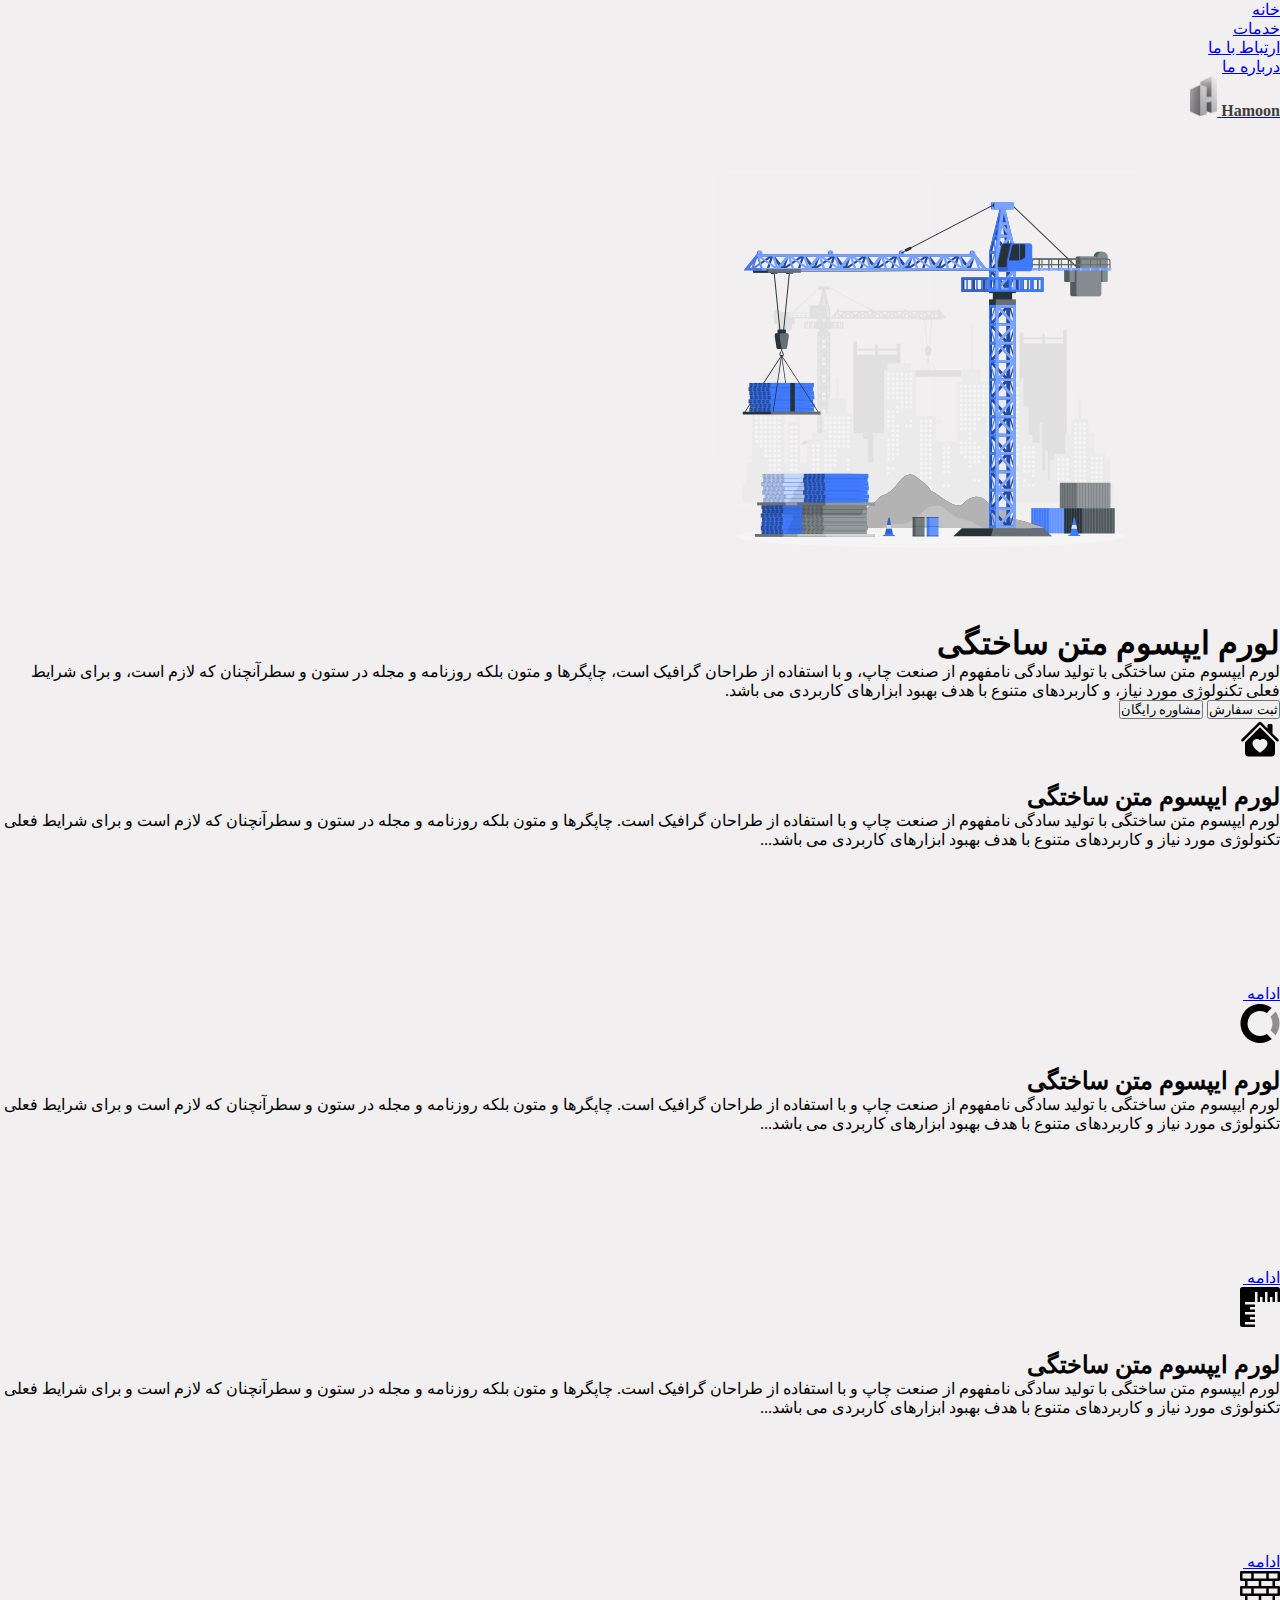
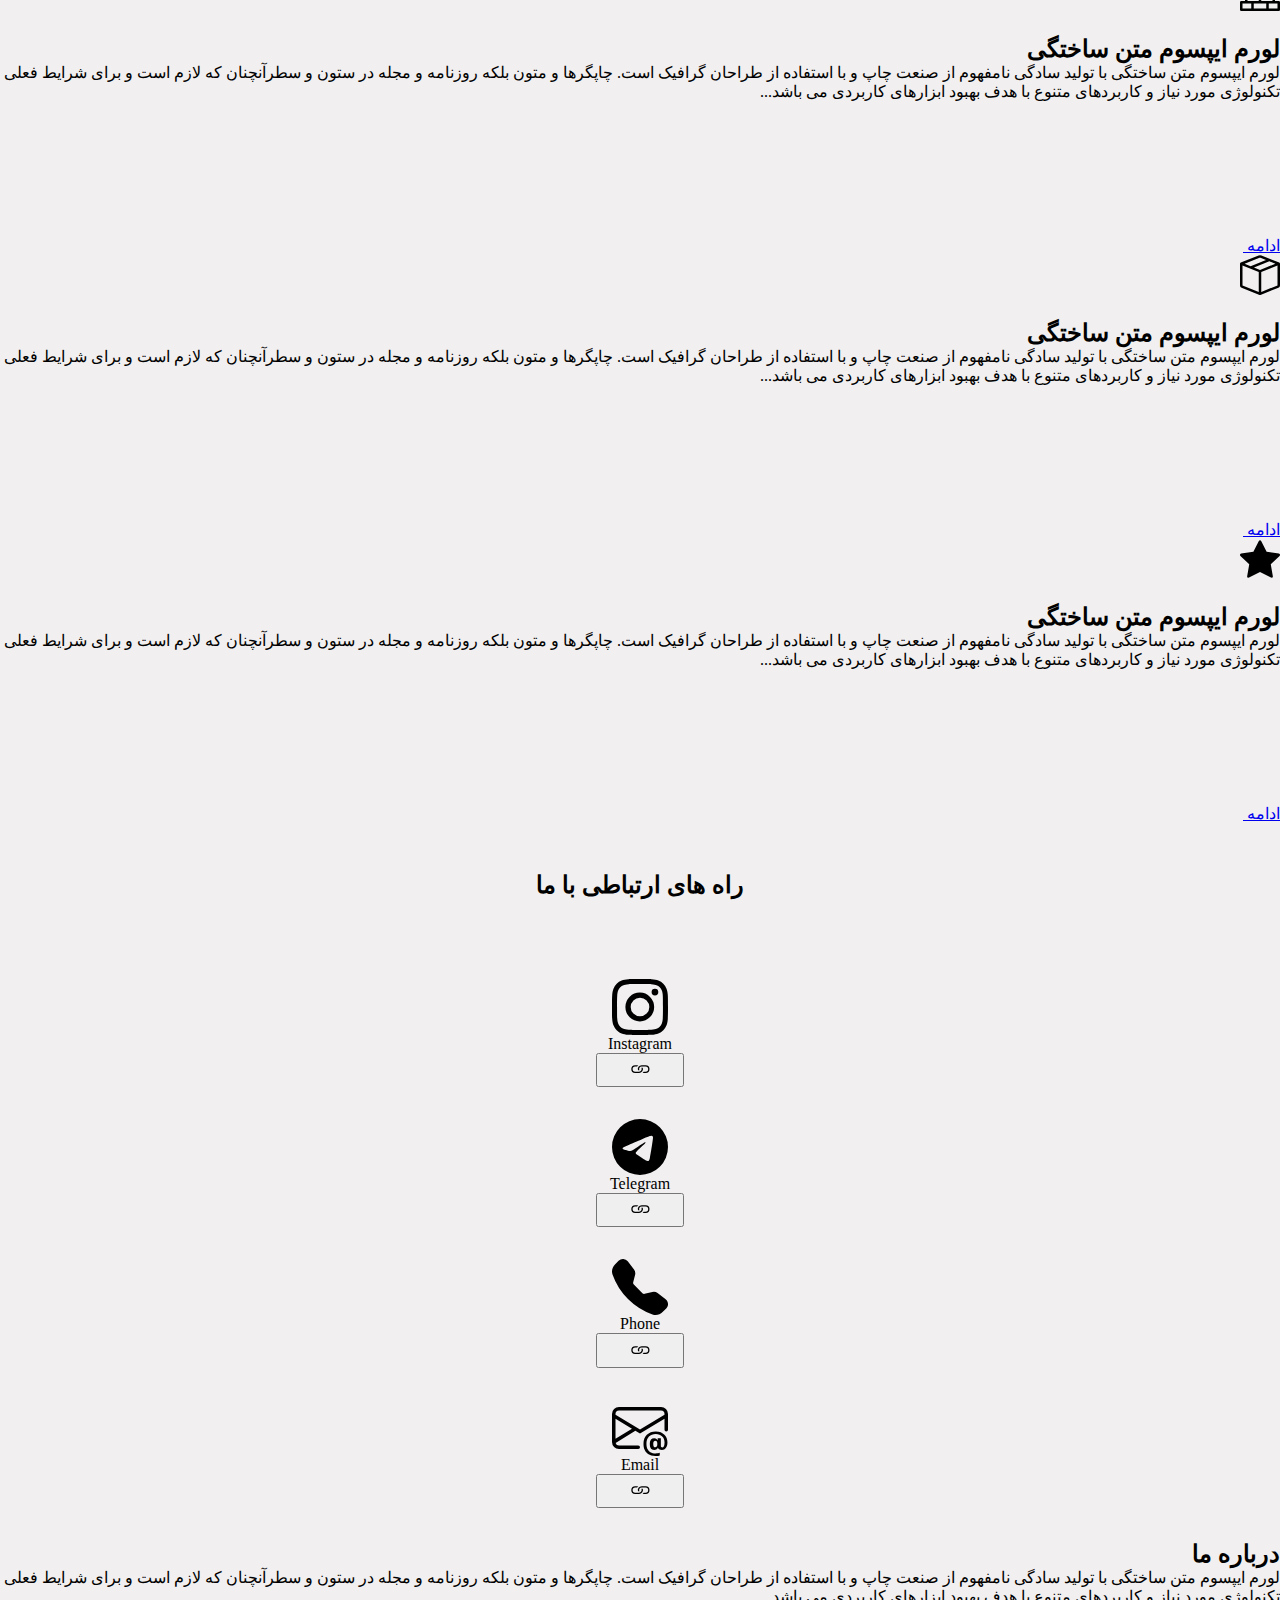
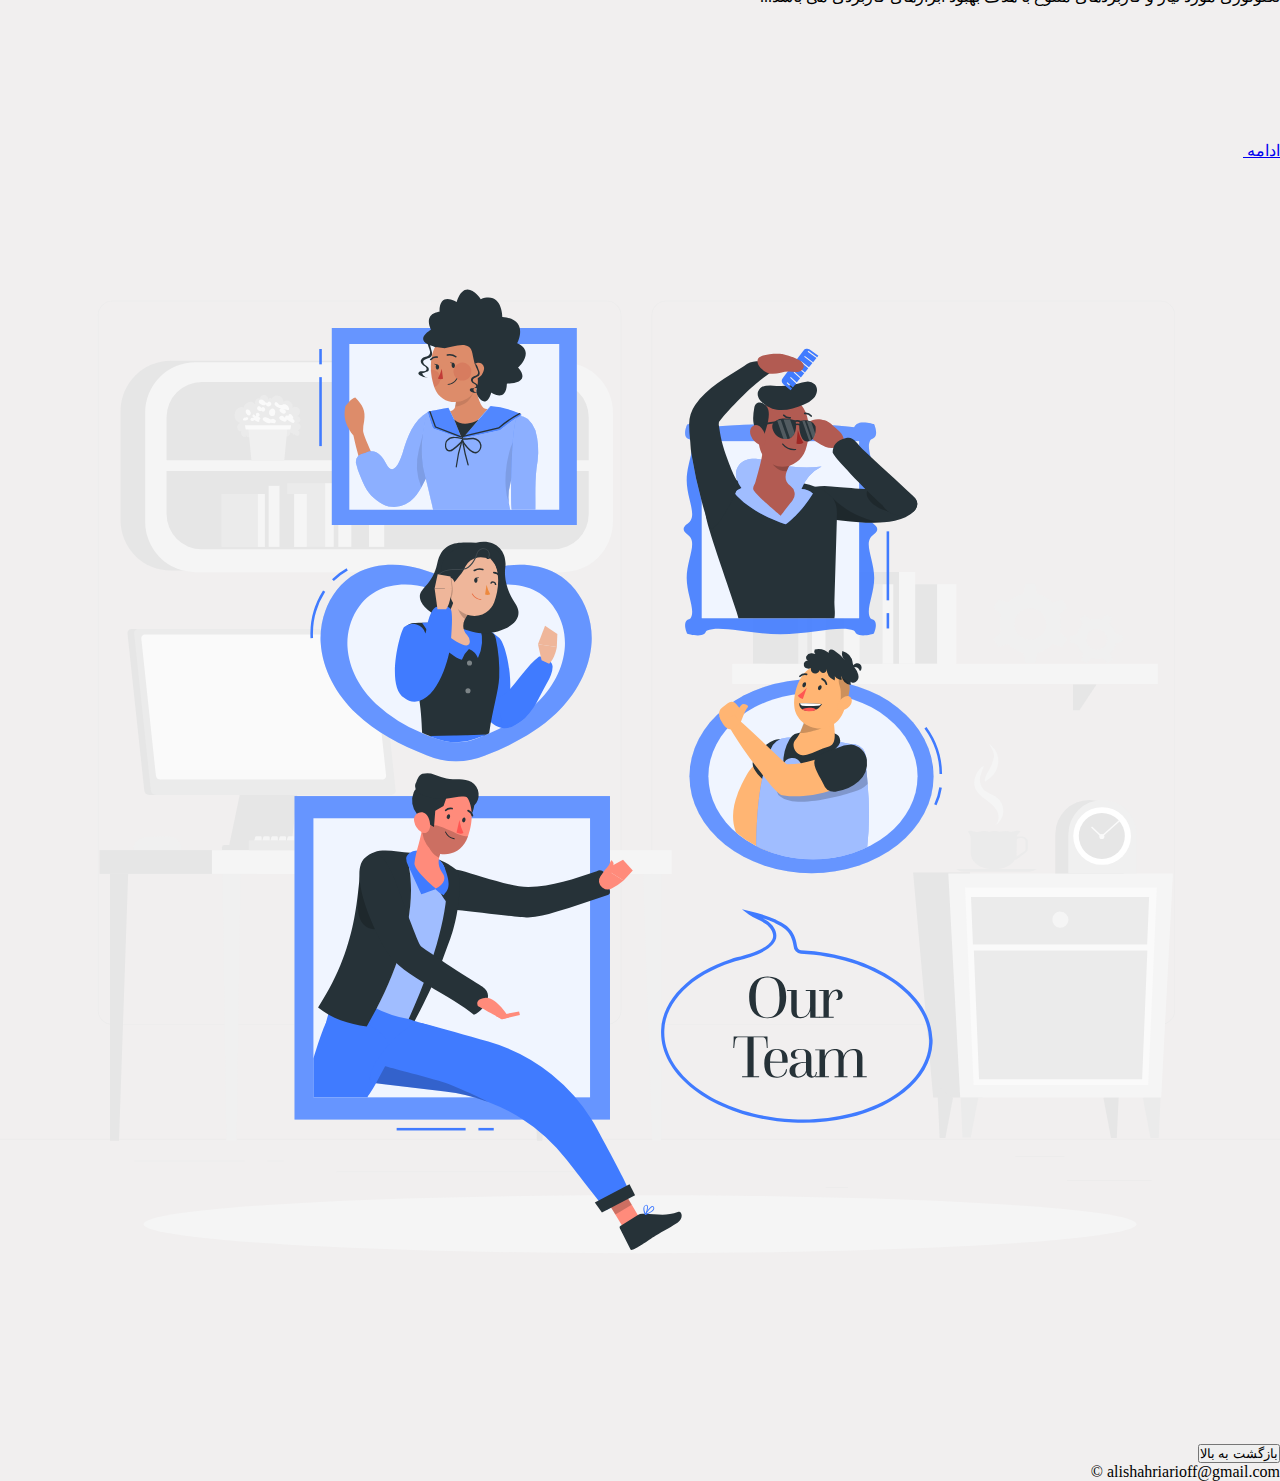
<file: index.html>
<!DOCTYPE html>
<html lang="fa">
  <head>
    <meta charset="UTF-8" />
    <meta name="viewport" content="width=device-width, initial-scale=1.0" />
    <title>Hamoon</title>
    <link
      href="https://cdn.jsdelivr.net/npm/bootstrap@5.3.2/dist/css/bootstrap.min.css"
      rel="stylesheet"
      integrity="sha384-T3c6CoIi6uLrA9TneNEoa7RxnatzjcDSCmG1MXxSR1GAsXEV/Dwwykc2MPK8M2HN"
      crossorigin="anonymous"
    />
    <link rel="stylesheet" href="./styles/general.css" />
    <link rel="stylesheet" href="./styles/header.css" />
    <link rel="stylesheet" href="./styles/main.css" />
  </head>
  <body>
    <!-- Header Section -->
    <header>
      <div class="container">
        <header
          class="d-flex flex-wrap-reverse justify-content-center align-items-center py-3 mb-4"
        >
          <ul class="nav nav-pills">
            <li class="nav-item">
              <a href="#" class="nav-link active" aria-current="page">خانه</a>
            </li>
            <li class="nav-item">
              <a href="./pages/services.html" class="nav-link text-secondary"
                >خدمات</a
              >
            </li>
            <li class="nav-item">
              <a href="./pages/contact-us.html" class="nav-link text-secondary"
                >ارتباط با ما</a
              >
            </li>
            <li class="nav-item">
              <a href="./pages/about-us.html" class="nav-link text-secondary"
                >درباره ما</a
              >
            </li>
          </ul>
          <a
            href="/"
            class="d-flex align-items-center mb-3 mb-md-0 me-md-auto link-body-emphasis text-decoration-none"
          >
            <span class="fs-4 brand-name">Hamoon</span>
            <img
              class="px-2"
              src="./assets/logo/logo.png"
              alt="logo"
              height="40"
            />
          </a>
        </header>
      </div>
    </header>
    <!-- Hero Section -->
    <main>
      <section>
        <div id="first-con" class="container main">
          <div class="row flex-lg-row-reverse align-items-center py-lg-5">
            <div class="col-12 col-sm-12 col-lg-6">
              <img
                src="./assets/illustration/Construction crane-rafiki.svg"
                class="d-block mx-lg-auto img-fluid"
                alt="Bootstrap Themes"
                width="700"
                height="500"
                loading="lazy"
              />
            </div>
            <div class="col-lg-6">
              <h1 class="display-5 fw-bold text-body-emphasis lh-1 mb-3">
                لورم ایپسوم متن ساختگی
              </h1>
              <p class="lead">
                لورم ایپسوم متن ساختگی با تولید سادگی نامفهوم از صنعت چاپ، و با
                استفاده از طراحان گرافیک است، چاپگرها و متون بلکه روزنامه و مجله
                در ستون و سطرآنچنان که لازم است، و برای شرایط فعلی تکنولوژی مورد
                نیاز، و کاربردهای متنوع با هدف بهبود ابزارهای کاربردی می باشد.
              </p>
              <div class="d-grid gap-2 d-md-flex justify-content-md-start">
                <button
                  type="button"
                  class="btn btn-primary btn-lg px-4 me-md-2"
                >
                  ثبت سفارش
                </button>
                <button
                  type="button"
                  class="btn btn-outline-secondary btn-lg px-4"
                >
                  مشاوره رایگان
                </button>
              </div>
            </div>
          </div>
        </div>
      </section>
      <!-- Services Section -->
      <section class="py-5">
        <div class="container main py-5">
          <div class="row g-4 py-5 row-cols-1 row-cols-lg-3">
            <div class="feature col">
              <div
                class="feature-icon d-inline-flex align-items-center justify-content-center text-bg-secondary bg-gradient fs-2 mb-3"
              >
                <svg
                  xmlns="http://www.w3.org/2000/svg"
                  width="2.5rem"
                  height="2.5rem"
                  fill="currentColor"
                  class="bi bi-house-heart-fill"
                  viewBox="0 0 16 16"
                >
                  <path
                    d="M7.293 1.5a1 1 0 0 1 1.414 0L11 3.793V2.5a.5.5 0 0 1 .5-.5h1a.5.5 0 0 1 .5.5v3.293l2.354 2.353a.5.5 0 0 1-.708.707L8 2.207 1.354 8.853a.5.5 0 1 1-.708-.707z"
                  />
                  <path
                    d="m14 9.293-6-6-6 6V13.5A1.5 1.5 0 0 0 3.5 15h9a1.5 1.5 0 0 0 1.5-1.5zm-6-.811c1.664-1.673 5.825 1.254 0 5.018-5.825-3.764-1.664-6.691 0-5.018"
                  />
                </svg>
              </div>
              <h2 class="fs-2 text-body-emphasis">لورم ایپسوم متن ساختگی</h2>
              <p>
                لورم ایپسوم متن ساختگی با تولید سادگی نامفهوم از صنعت چاپ و با
                استفاده از طراحان گرافیک است. چاپگرها و متون بلکه روزنامه و مجله
                در ستون و سطرآنچنان که لازم است و برای شرایط فعلی تکنولوژی مورد
                نیاز و کاربردهای متنوع با هدف بهبود ابزارهای کاربردی می باشد...
              </p>
              <a href="#" class="icon-link">
                ادامه
                <svg class="bi"><use xlink:href="#chevron-right"></use></svg>
              </a>
            </div>
            <div class="feature col">
              <div
                class="feature-icon d-inline-flex align-items-center justify-content-center text-bg-secondary bg-gradient fs-2 mb-3"
              >
                <svg
                  xmlns="http://www.w3.org/2000/svg"
                  width="2.5rem"
                  height="2.5rem"
                  fill="currentColor"
                  class="bi bi-opencollective"
                  viewBox="0 0 16 16"
                >
                  <path
                    fill-opacity=".4"
                    d="M12.995 8.195c0 .937-.312 1.912-.78 2.693l1.99 1.99c.976-1.327 1.6-2.966 1.6-4.683 0-1.795-.624-3.434-1.561-4.76l-2.068 2.028c.468.781.78 1.679.78 2.732h.04Z"
                  />
                  <path
                    d="M8 13.151a4.995 4.995 0 1 1 0-9.99c1.015 0 1.951.273 2.732.82l1.95-2.03a7.805 7.805 0 1 0 .04 12.449l-1.951-2.03a5.072 5.072 0 0 1-2.732.781z"
                  />
                </svg>
              </div>
              <h2 class="fs-2 text-body-emphasis">لورم ایپسوم متن ساختگی</h2>
              <p>
                لورم ایپسوم متن ساختگی با تولید سادگی نامفهوم از صنعت چاپ و با
                استفاده از طراحان گرافیک است. چاپگرها و متون بلکه روزنامه و مجله
                در ستون و سطرآنچنان که لازم است و برای شرایط فعلی تکنولوژی مورد
                نیاز و کاربردهای متنوع با هدف بهبود ابزارهای کاربردی می باشد...
              </p>
              <a href="#" class="icon-link">
                ادامه
                <svg class="bi"><use xlink:href="#chevron-right"></use></svg>
              </a>
            </div>
            <div class="feature col">
              <div
                class="feature-icon d-inline-flex align-items-center justify-content-center text-bg-secondary bg-gradient fs-2 mb-3"
              >
                <svg
                  xmlns="http://www.w3.org/2000/svg"
                  width="2.5rem"
                  height="2.5rem"
                  fill="currentColor"
                  class="bi bi-rulers"
                  viewBox="0 0 16 16"
                >
                  <path
                    d="M1 0a1 1 0 0 0-1 1v14a1 1 0 0 0 1 1h5v-1H2v-1h4v-1H4v-1h2v-1H2v-1h4V9H4V8h2V7H2V6h4V2h1v4h1V4h1v2h1V2h1v4h1V4h1v2h1V2h1v4h1V1a1 1 0 0 0-1-1z"
                  />
                </svg>
              </div>
              <h2 class="fs-2 text-body-emphasis">لورم ایپسوم متن ساختگی</h2>
              <p>
                لورم ایپسوم متن ساختگی با تولید سادگی نامفهوم از صنعت چاپ و با
                استفاده از طراحان گرافیک است. چاپگرها و متون بلکه روزنامه و مجله
                در ستون و سطرآنچنان که لازم است و برای شرایط فعلی تکنولوژی مورد
                نیاز و کاربردهای متنوع با هدف بهبود ابزارهای کاربردی می باشد...
              </p>
              <a href="#" class="icon-link">
                ادامه
                <svg class="bi"><use xlink:href="#chevron-right"></use></svg>
              </a>
            </div>
            <div class="feature col">
              <div
                class="feature-icon d-inline-flex align-items-center justify-content-center text-bg-secondary bg-gradient fs-2 mb-3"
              >
                <svg
                  xmlns="http://www.w3.org/2000/svg"
                  width="2.5rem"
                  height="2.5rem"
                  fill="currentColor"
                  class="bi bi-bricks"
                  viewBox="0 0 16 16"
                >
                  <path
                    d="M0 .5A.5.5 0 0 1 .5 0h15a.5.5 0 0 1 .5.5v3a.5.5 0 0 1-.5.5H14v2h1.5a.5.5 0 0 1 .5.5v3a.5.5 0 0 1-.5.5H14v2h1.5a.5.5 0 0 1 .5.5v3a.5.5 0 0 1-.5.5H.5a.5.5 0 0 1-.5-.5v-3a.5.5 0 0 1 .5-.5H2v-2H.5a.5.5 0 0 1-.5-.5v-3A.5.5 0 0 1 .5 6H2V4H.5a.5.5 0 0 1-.5-.5zM3 4v2h4.5V4zm5.5 0v2H13V4zM3 10v2h4.5v-2zm5.5 0v2H13v-2zM1 1v2h3.5V1zm4.5 0v2h5V1zm6 0v2H15V1zM1 7v2h3.5V7zm4.5 0v2h5V7zm6 0v2H15V7zM1 13v2h3.5v-2zm4.5 0v2h5v-2zm6 0v2H15v-2z"
                  />
                </svg>
              </div>
              <h2 class="fs-2 text-body-emphasis">لورم ایپسوم متن ساختگی</h2>
              <p>
                لورم ایپسوم متن ساختگی با تولید سادگی نامفهوم از صنعت چاپ و با
                استفاده از طراحان گرافیک است. چاپگرها و متون بلکه روزنامه و مجله
                در ستون و سطرآنچنان که لازم است و برای شرایط فعلی تکنولوژی مورد
                نیاز و کاربردهای متنوع با هدف بهبود ابزارهای کاربردی می باشد...
              </p>
              <a href="#" class="icon-link">
                ادامه
                <svg class="bi"><use xlink:href="#chevron-right"></use></svg>
              </a>
            </div>
            <div class="feature col">
              <div
                class="feature-icon d-inline-flex align-items-center justify-content-center text-bg-secondary bg-gradient fs-2 mb-3"
              >
                <svg
                  xmlns="http://www.w3.org/2000/svg"
                  width="2.5rem"
                  height="2.5rem"
                  fill="currentColor"
                  class="bi bi-box-seam"
                  viewBox="0 0 16 16"
                >
                  <path
                    d="M8.186 1.113a.5.5 0 0 0-.372 0L1.846 3.5l2.404.961L10.404 2zm3.564 1.426L5.596 5 8 5.961 14.154 3.5zm3.25 1.7-6.5 2.6v7.922l6.5-2.6V4.24zM7.5 14.762V6.838L1 4.239v7.923l6.5 2.6zM7.443.184a1.5 1.5 0 0 1 1.114 0l7.129 2.852A.5.5 0 0 1 16 3.5v8.662a1 1 0 0 1-.629.928l-7.185 2.874a.5.5 0 0 1-.372 0L.63 13.09a1 1 0 0 1-.63-.928V3.5a.5.5 0 0 1 .314-.464L7.443.184z"
                  />
                </svg>
              </div>
              <h2 class="fs-2 text-body-emphasis">لورم ایپسوم متن ساختگی</h2>
              <p>
                لورم ایپسوم متن ساختگی با تولید سادگی نامفهوم از صنعت چاپ و با
                استفاده از طراحان گرافیک است. چاپگرها و متون بلکه روزنامه و مجله
                در ستون و سطرآنچنان که لازم است و برای شرایط فعلی تکنولوژی مورد
                نیاز و کاربردهای متنوع با هدف بهبود ابزارهای کاربردی می باشد...
              </p>
              <a href="#" class="icon-link">
                ادامه
                <svg class="bi"><use xlink:href="#chevron-right"></use></svg>
              </a>
            </div>
            <div class="feature col">
              <div
                class="feature-icon d-inline-flex align-items-center justify-content-center text-bg-secondary bg-gradient fs-2 mb-3"
              >
                <svg
                  xmlns="http://www.w3.org/2000/svg"
                  width="2.5rem"
                  height="2.5rem"
                  fill="currentColor"
                  class="bi bi-star-fill"
                  viewBox="0 0 16 16"
                >
                  <path
                    d="M3.612 15.443c-.386.198-.824-.149-.746-.592l.83-4.73L.173 6.765c-.329-.314-.158-.888.283-.95l4.898-.696L7.538.792c.197-.39.73-.39.927 0l2.184 4.327 4.898.696c.441.062.612.636.282.95l-3.522 3.356.83 4.73c.078.443-.36.79-.746.592L8 13.187l-4.389 2.256z"
                  />
                </svg>
              </div>
              <h2 class="fs-2 text-body-emphasis">لورم ایپسوم متن ساختگی</h2>
              <p>
                لورم ایپسوم متن ساختگی با تولید سادگی نامفهوم از صنعت چاپ و با
                استفاده از طراحان گرافیک است. چاپگرها و متون بلکه روزنامه و مجله
                در ستون و سطرآنچنان که لازم است و برای شرایط فعلی تکنولوژی مورد
                نیاز و کاربردهای متنوع با هدف بهبود ابزارهای کاربردی می باشد...
              </p>
              <a href="#" class="icon-link">
                ادامه
                <svg class="bi"><use xlink:href="#chevron-right"></use></svg>
              </a>
            </div>
          </div>
        </div>
      </section>
      <!-- Contact-Us Section -->
      <section id="contact" class="py-5">
        <div class="container main py-5">
          <h2 class="fw-bold">راه های ارتباطی با ما</h2>
          <div class="row">
            <div class="col-lg-3">
              <svg
                xmlns="http://www.w3.org/2000/svg"
                width="3.5rem"
                height="3.5rem"
                fill="currentColor"
                class="bi bi-instagram"
                viewBox="0 0 16 16"
              >
                <path
                  d="M8 0C5.829 0 5.556.01 4.703.048 3.85.088 3.269.222 2.76.42a3.917 3.917 0 0 0-1.417.923A3.927 3.927 0 0 0 .42 2.76C.222 3.268.087 3.85.048 4.7.01 5.555 0 5.827 0 8.001c0 2.172.01 2.444.048 3.297.04.852.174 1.433.372 1.942.205.526.478.972.923 1.417.444.445.89.719 1.416.923.51.198 1.09.333 1.942.372C5.555 15.99 5.827 16 8 16s2.444-.01 3.298-.048c.851-.04 1.434-.174 1.943-.372a3.916 3.916 0 0 0 1.416-.923c.445-.445.718-.891.923-1.417.197-.509.332-1.09.372-1.942C15.99 10.445 16 10.173 16 8s-.01-2.445-.048-3.299c-.04-.851-.175-1.433-.372-1.941a3.926 3.926 0 0 0-.923-1.417A3.911 3.911 0 0 0 13.24.42c-.51-.198-1.092-.333-1.943-.372C10.443.01 10.172 0 7.998 0h.003zm-.717 1.442h.718c2.136 0 2.389.007 3.232.046.78.035 1.204.166 1.486.275.373.145.64.319.92.599.28.28.453.546.598.92.11.281.24.705.275 1.485.039.843.047 1.096.047 3.231s-.008 2.389-.047 3.232c-.035.78-.166 1.203-.275 1.485a2.47 2.47 0 0 1-.599.919c-.28.28-.546.453-.92.598-.28.11-.704.24-1.485.276-.843.038-1.096.047-3.232.047s-2.39-.009-3.233-.047c-.78-.036-1.203-.166-1.485-.276a2.478 2.478 0 0 1-.92-.598 2.48 2.48 0 0 1-.6-.92c-.109-.281-.24-.705-.275-1.485-.038-.843-.046-1.096-.046-3.233 0-2.136.008-2.388.046-3.231.036-.78.166-1.204.276-1.486.145-.373.319-.64.599-.92.28-.28.546-.453.92-.598.282-.11.705-.24 1.485-.276.738-.034 1.024-.044 2.515-.045v.002zm4.988 1.328a.96.96 0 1 0 0 1.92.96.96 0 0 0 0-1.92zm-4.27 1.122a4.109 4.109 0 1 0 0 8.217 4.109 4.109 0 0 0 0-8.217zm0 1.441a2.667 2.667 0 1 1 0 5.334 2.667 2.667 0 0 1 0-5.334"
                />
              </svg>
              <p class="fw-normal py-1">Instagram</p>
              <a href="">
                <button class="btn btn-primary">
                  <svg
                    xmlns="http://www.w3.org/2000/svg"
                    width="1.3rem"
                    height="1.3rem"
                    fill="currentColor"
                    class="bi bi-link"
                    viewBox="0 0 16 16"
                  >
                    <path
                      d="M6.354 5.5H4a3 3 0 0 0 0 6h3a3 3 0 0 0 2.83-4H9c-.086 0-.17.01-.25.031A2 2 0 0 1 7 10.5H4a2 2 0 1 1 0-4h1.535c.218-.376.495-.714.82-1z"
                    />
                    <path
                      d="M9 5.5a3 3 0 0 0-2.83 4h1.098A2 2 0 0 1 9 6.5h3a2 2 0 1 1 0 4h-1.535a4.02 4.02 0 0 1-.82 1H12a3 3 0 1 0 0-6z"
                    />
                  </svg>
                </button>
              </a>
            </div>
            <!-- /.col-lg-3 -->
            <div class="col-lg-3">
              <svg
                xmlns="http://www.w3.org/2000/svg"
                width="3.5rem"
                height="3.5rem"
                fill="currentColor"
                class="bi bi-telegram"
                viewBox="0 0 16 16"
              >
                <path
                  d="M16 8A8 8 0 1 1 0 8a8 8 0 0 1 16 0M8.287 5.906c-.778.324-2.334.994-4.666 2.01-.378.15-.577.298-.595.442-.03.243.275.339.69.47l.175.055c.408.133.958.288 1.243.294.26.006.549-.1.868-.32 2.179-1.471 3.304-2.214 3.374-2.23.05-.012.12-.026.166.016.047.041.042.12.037.141-.03.129-1.227 1.241-1.846 1.817-.193.18-.33.307-.358.336a8.154 8.154 0 0 1-.188.186c-.38.366-.664.64.015 1.088.327.216.589.393.85.571.284.194.568.387.936.629.093.06.183.125.27.187.331.236.63.448.997.414.214-.02.435-.22.547-.82.265-1.417.786-4.486.906-5.751a1.426 1.426 0 0 0-.013-.315.337.337 0 0 0-.114-.217.526.526 0 0 0-.31-.093c-.3.005-.763.166-2.984 1.09z"
                />
              </svg>
              <p class="fw-normal py-1">Telegram</p>
              <a href="">
                <button class="btn btn-primary">
                  <svg
                    xmlns="http://www.w3.org/2000/svg"
                    width="1.3rem"
                    height="1.3rem"
                    fill="currentColor"
                    class="bi bi-link"
                    viewBox="0 0 16 16"
                  >
                    <path
                      d="M6.354 5.5H4a3 3 0 0 0 0 6h3a3 3 0 0 0 2.83-4H9c-.086 0-.17.01-.25.031A2 2 0 0 1 7 10.5H4a2 2 0 1 1 0-4h1.535c.218-.376.495-.714.82-1z"
                    />
                    <path
                      d="M9 5.5a3 3 0 0 0-2.83 4h1.098A2 2 0 0 1 9 6.5h3a2 2 0 1 1 0 4h-1.535a4.02 4.02 0 0 1-.82 1H12a3 3 0 1 0 0-6z"
                    />
                  </svg>
                </button>
              </a>
            </div>
            <!-- /.col-lg-3 -->
            <div class="col-lg-3">
              <svg
                xmlns="http://www.w3.org/2000/svg"
                width="3.5rem"
                height="3.5rem"
                fill="currentColor"
                class="bi bi-telephone-fill"
                viewBox="0 0 16 16"
              >
                <path
                  fill-rule="evenodd"
                  d="M1.885.511a1.745 1.745 0 0 1 2.61.163L6.29 2.98c.329.423.445.974.315 1.494l-.547 2.19a.678.678 0 0 0 .178.643l2.457 2.457a.678.678 0 0 0 .644.178l2.189-.547a1.745 1.745 0 0 1 1.494.315l2.306 1.794c.829.645.905 1.87.163 2.611l-1.034 1.034c-.74.74-1.846 1.065-2.877.702a18.634 18.634 0 0 1-7.01-4.42 18.634 18.634 0 0 1-4.42-7.009c-.362-1.03-.037-2.137.703-2.877L1.885.511z"
                />
              </svg>
              <p class="fw-normal py-1">Phone</p>
              <a href="">
                <button class="btn btn-primary">
                  <svg
                    xmlns="http://www.w3.org/2000/svg"
                    width="1.3rem"
                    height="1.3rem"
                    fill="currentColor"
                    class="bi bi-link"
                    viewBox="0 0 16 16"
                  >
                    <path
                      d="M6.354 5.5H4a3 3 0 0 0 0 6h3a3 3 0 0 0 2.83-4H9c-.086 0-.17.01-.25.031A2 2 0 0 1 7 10.5H4a2 2 0 1 1 0-4h1.535c.218-.376.495-.714.82-1z"
                    />
                    <path
                      d="M9 5.5a3 3 0 0 0-2.83 4h1.098A2 2 0 0 1 9 6.5h3a2 2 0 1 1 0 4h-1.535a4.02 4.02 0 0 1-.82 1H12a3 3 0 1 0 0-6z"
                    />
                  </svg>
                </button>
              </a>
            </div>
            <!-- /.col-lg-3 -->
            <div class="col-lg-3">
              <svg
                xmlns="http://www.w3.org/2000/svg"
                width="3.5rem"
                height="3.5rem"
                fill="currentColor"
                class="bi bi-envelope-at"
                viewBox="0 0 16 16"
              >
                <path
                  d="M2 2a2 2 0 0 0-2 2v8.01A2 2 0 0 0 2 14h5.5a.5.5 0 0 0 0-1H2a1 1 0 0 1-.966-.741l5.64-3.471L8 9.583l7-4.2V8.5a.5.5 0 0 0 1 0V4a2 2 0 0 0-2-2zm3.708 6.208L1 11.105V5.383zM1 4.217V4a1 1 0 0 1 1-1h12a1 1 0 0 1 1 1v.217l-7 4.2z"
                />
                <path
                  d="M14.247 14.269c1.01 0 1.587-.857 1.587-2.025v-.21C15.834 10.43 14.64 9 12.52 9h-.035C10.42 9 9 10.36 9 12.432v.214C9 14.82 10.438 16 12.358 16h.044c.594 0 1.018-.074 1.237-.175v-.73c-.245.11-.673.18-1.18.18h-.044c-1.334 0-2.571-.788-2.571-2.655v-.157c0-1.657 1.058-2.724 2.64-2.724h.04c1.535 0 2.484 1.05 2.484 2.326v.118c0 .975-.324 1.39-.639 1.39-.232 0-.41-.148-.41-.42v-2.19h-.906v.569h-.03c-.084-.298-.368-.63-.954-.63-.778 0-1.259.555-1.259 1.4v.528c0 .892.49 1.434 1.26 1.434.471 0 .896-.227 1.014-.643h.043c.118.42.617.648 1.12.648Zm-2.453-1.588v-.227c0-.546.227-.791.573-.791.297 0 .572.192.572.708v.367c0 .573-.253.744-.564.744-.354 0-.581-.215-.581-.8Z"
                />
              </svg>
              <p class="fw-normal py-1">Email</p>
              <a href="">
                <button class="btn btn-primary">
                  <svg
                    xmlns="http://www.w3.org/2000/svg"
                    width="1.3rem"
                    height="1.3rem"
                    fill="currentColor"
                    class="bi bi-link"
                    viewBox="0 0 16 16"
                  >
                    <path
                      d="M6.354 5.5H4a3 3 0 0 0 0 6h3a3 3 0 0 0 2.83-4H9c-.086 0-.17.01-.25.031A2 2 0 0 1 7 10.5H4a2 2 0 1 1 0-4h1.535c.218-.376.495-.714.82-1z"
                    />
                    <path
                      d="M9 5.5a3 3 0 0 0-2.83 4h1.098A2 2 0 0 1 9 6.5h3a2 2 0 1 1 0 4h-1.535a4.02 4.02 0 0 1-.82 1H12a3 3 0 1 0 0-6z"
                    />
                  </svg>
                </button>
              </a>
            </div>
            <!-- /.col-lg-3 -->
          </div>
        </div>
      </section>
      <!-- About-Us Section-->
      <section class="py-5">
        <div class="container py5">
          <div
            class="row featurette py-5 flex-wrap-reverse align-items-center py-5"
          >
            <div class="col-md-7">
              <h2 class="featurette-heading fw-bold lh-1">درباره ما</h2>
              <p class="lead">
                لورم ایپسوم متن ساختگی با تولید سادگی نامفهوم از صنعت چاپ و با
                استفاده از طراحان گرافیک است. چاپگرها و متون بلکه روزنامه و مجله
                در ستون و سطرآنچنان که لازم است و برای شرایط فعلی تکنولوژی مورد
                نیاز و کاربردهای متنوع با هدف بهبود ابزارهای کاربردی می باشد...
              </p>
              <a href="#" class="icon-link">
                ادامه
                <svg class="bi"><use xlink:href="#chevron-right"></use></svg>
              </a>
            </div>
            <div class="col-md-5">
              <img src="./assets/illustration/Team page-rafiki.svg" alt="" />
            </div>
          </div>
        </div>
      </section>
    </main>

    <!-- Footer Section -->
    <section>
      <footer class="text-body-secondary py-5">
        <div
          id="footer"
          class="container d-flex justify-content-between flex-wrap-reverse align-items-center"
        >
          <p class="mb-1">
            <a href="#"
              ><button class="btn btn-warning fw-bold">
                بازگشت به بالا
              </button></a
            >
          </p>
          <p class="mb-1">alishahriarioff@gmail.com ©</p>
        </div>
      </footer>
    </section>

    <script
      src="https://cdn.jsdelivr.net/npm/bootstrap@5.3.2/dist/js/bootstrap.bundle.min.js"
      integrity="sha384-C6RzsynM9kWDrMNeT87bh95OGNyZPhcTNXj1NW7RuBCsyN/o0jlpcV8Qyq46cDfL"
      crossorigin="anonymous"
    ></script>
  </body>
</html>
</file>
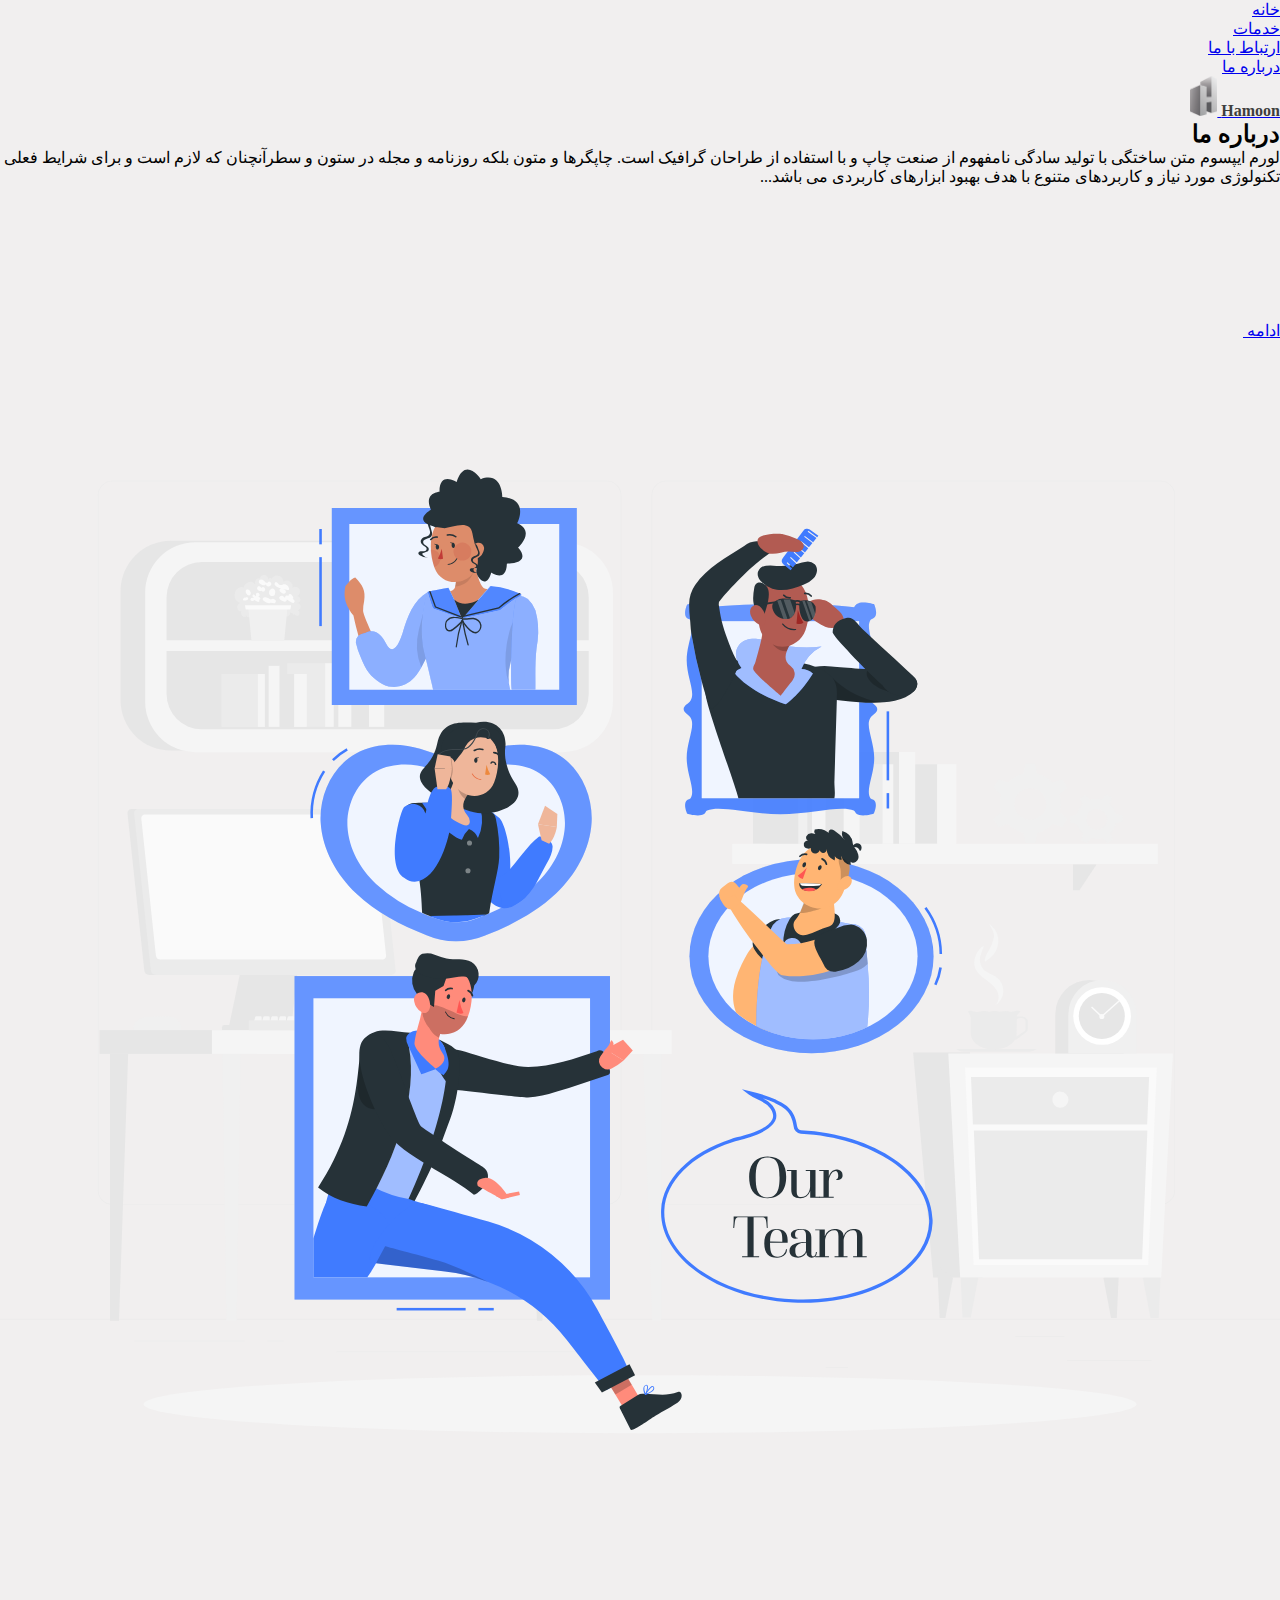
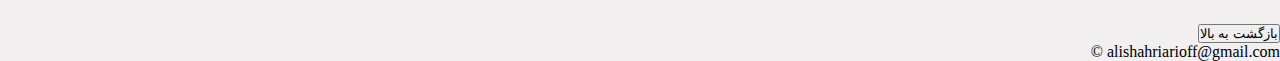
<file: pages/about-us.html>
<!DOCTYPE html>
<html lang="fa">
  <head>
    <meta charset="UTF-8" />
    <meta name="viewport" content="width=device-width, initial-scale=1.0" />
    <title>Document</title>
    <link
      href="https://cdn.jsdelivr.net/npm/bootstrap@5.3.2/dist/css/bootstrap.min.css"
      rel="stylesheet"
      integrity="sha384-T3c6CoIi6uLrA9TneNEoa7RxnatzjcDSCmG1MXxSR1GAsXEV/Dwwykc2MPK8M2HN"
      crossorigin="anonymous"
    />
    <link rel="stylesheet" href="../styles/general.css" />
    <link rel="stylesheet" href="../styles/header.css" />
    <link rel="stylesheet" href="../styles/main.css" />
  </head>
  <body>
    <!-- Header Section -->
    <section>
      <div class="container">
        <header
          class="d-flex flex-wrap-reverse justify-content-center align-items-center py-3 mb-4"
        >
          <ul class="nav nav-pills">
            <li class="nav-item">
              <a href="../index.html" class="nav-link text-secondary">خانه</a>
            </li>
            <li class="nav-item">
              <a href="./services.html" class="nav-link text-secondary"
                >خدمات</a
              >
            </li>
            <li class="nav-item">
              <a href="./contact-us.html" class="nav-link text-secondary"
                >ارتباط با ما</a
              >
            </li>
            <li class="nav-item">
              <a href="#" class="nav-link active" aria-current="page"
                >درباره ما</a
              >
            </li>
          </ul>
          <a
            href="/"
            class="d-flex align-items-center mb-3 mb-md-0 me-md-auto link-body-emphasis text-decoration-none"
          >
            <span class="fs-4 brand-name">Hamoon</span>
            <img
              class="px-2"
              src="../assets/logo/logo.png"
              alt="logo"
              height="40"
            />
          </a>
        </header>
      </div>
    </section>
    <!-- About-Us Section-->
    <section class="py-5">
      <div class="container py5">
        <div
          class="row featurette py-5 flex-wrap-reverse align-items-center py-5"
        >
          <div class="col-md-7">
            <h2 class="featurette-heading fw-bold lh-1">درباره ما</h2>
            <p class="lead">
              لورم ایپسوم متن ساختگی با تولید سادگی نامفهوم از صنعت چاپ و با
              استفاده از طراحان گرافیک است. چاپگرها و متون بلکه روزنامه و مجله
              در ستون و سطرآنچنان که لازم است و برای شرایط فعلی تکنولوژی مورد
              نیاز و کاربردهای متنوع با هدف بهبود ابزارهای کاربردی می باشد...
            </p>
            <a href="#" class="icon-link">
              ادامه
              <svg class="bi"><use xlink:href="#chevron-right"></use></svg>
            </a>
          </div>
          <div class="col-md-5">
            <img src="../assets/illustration/Team page-rafiki.svg" alt="" />
          </div>
        </div>
      </div>
    </section>
    <!-- Footer Section -->
    <section>
      <footer class="text-body-secondary py-5">
        <div
          id="footer"
          class="container d-flex justify-content-between flex-wrap-reverse align-items-center"
        >
          <p class="mb-1">
            <a href="#"
              ><button class="btn btn-warning fw-bold">
                بازگشت به بالا
              </button></a
            >
          </p>
          <p class="mb-1">alishahriarioff@gmail.com ©</p>
        </div>
      </footer>
    </section>

    <script
      src="https://cdn.jsdelivr.net/npm/bootstrap@5.3.2/dist/js/bootstrap.bundle.min.js"
      integrity="sha384-C6RzsynM9kWDrMNeT87bh95OGNyZPhcTNXj1NW7RuBCsyN/o0jlpcV8Qyq46cDfL"
      crossorigin="anonymous"
    ></script>
  </body>
</html>
</file>
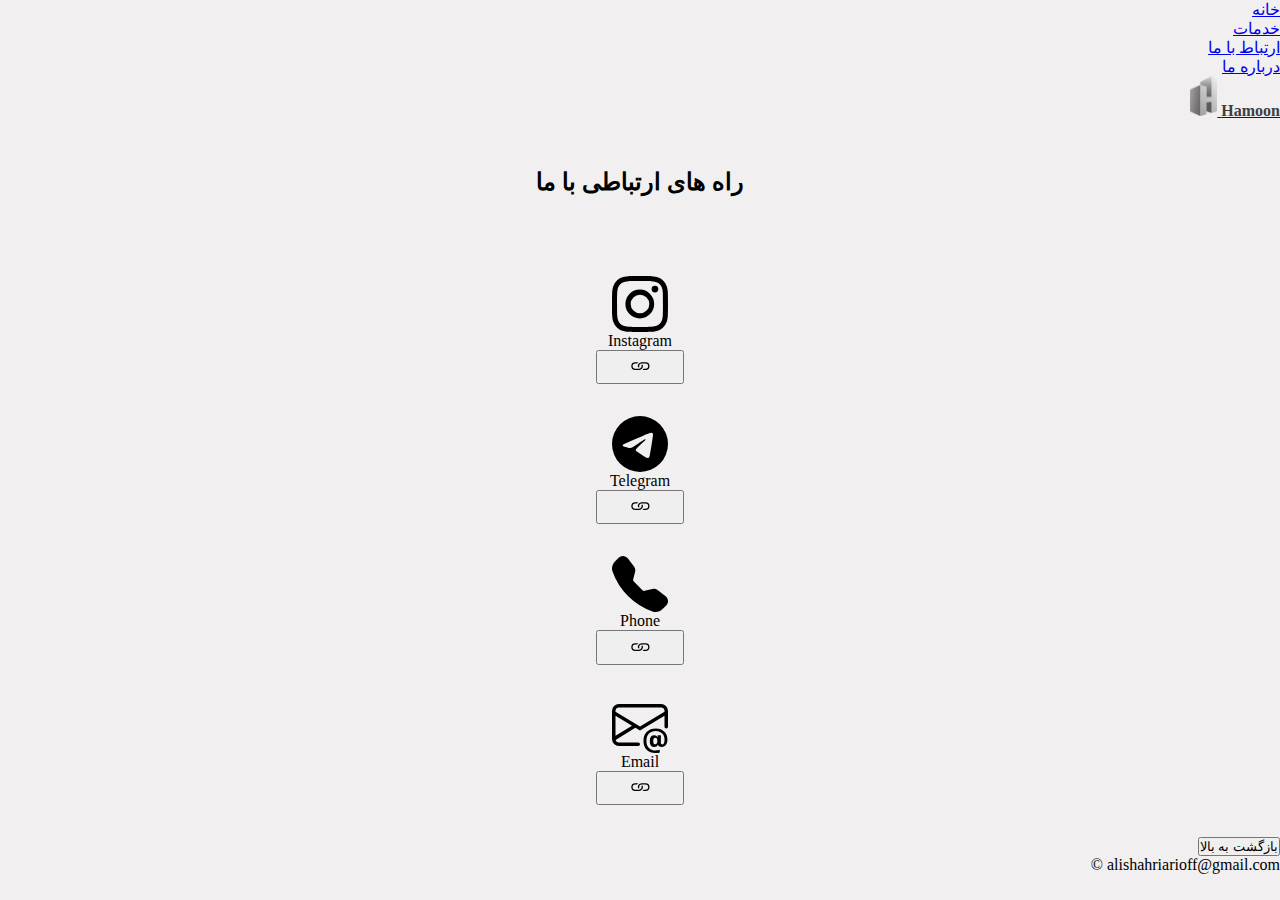
<file: pages/contact-us.html>
<!DOCTYPE html>
<html lang="fa">
  <head>
    <meta charset="UTF-8" />
    <meta name="viewport" content="width=device-width, initial-scale=1.0" />
    <title>Document</title>
    <link
      href="https://cdn.jsdelivr.net/npm/bootstrap@5.3.2/dist/css/bootstrap.min.css"
      rel="stylesheet"
      integrity="sha384-T3c6CoIi6uLrA9TneNEoa7RxnatzjcDSCmG1MXxSR1GAsXEV/Dwwykc2MPK8M2HN"
      crossorigin="anonymous"
    />
    <link rel="stylesheet" href="../styles/general.css" />
    <link rel="stylesheet" href="../styles/header.css" />
    <link rel="stylesheet" href="../styles/main.css" />
  </head>
  <body>
    <!-- Header Section -->
    <section>
      <div class="container">
        <header
          class="d-flex flex-wrap-reverse justify-content-center align-items-center py-3 mb-4"
        >
          <ul class="nav nav-pills">
            <li class="nav-item">
              <a href="../index.html" class="nav-link text-secondary">خانه</a>
            </li>
            <li class="nav-item">
              <a href="./services.html" class="nav-link text-secondary"
                >خدمات</a
              >
            </li>
            <li class="nav-item">
              <a href="#" class="nav-link active" aria-current="page"
                >ارتباط با ما</a
              >
            </li>
            <li class="nav-item">
              <a href="./about-us.html" class="nav-link text-secondary"
                >درباره ما</a
              >
            </li>
          </ul>
          <a
            href="/"
            class="d-flex align-items-center mb-3 mb-md-0 me-md-auto link-body-emphasis text-decoration-none"
          >
            <span class="fs-4 brand-name">Hamoon</span>
            <img
              class="px-2"
              src="../assets/logo/logo.png"
              alt="logo"
              height="40"
            />
          </a>
        </header>
      </div>
    </section>
    <!-- Contact-Us Section -->
    <section id="contact" class="py-5">
      <div class="container main py-5">
        <h2 class="fw-bold">راه های ارتباطی با ما</h2>
        <div class="row">
          <div class="col-lg-3">
            <svg
              xmlns="http://www.w3.org/2000/svg"
              width="3.5rem"
              height="3.5rem"
              fill="currentColor"
              class="bi bi-instagram"
              viewBox="0 0 16 16"
            >
              <path
                d="M8 0C5.829 0 5.556.01 4.703.048 3.85.088 3.269.222 2.76.42a3.917 3.917 0 0 0-1.417.923A3.927 3.927 0 0 0 .42 2.76C.222 3.268.087 3.85.048 4.7.01 5.555 0 5.827 0 8.001c0 2.172.01 2.444.048 3.297.04.852.174 1.433.372 1.942.205.526.478.972.923 1.417.444.445.89.719 1.416.923.51.198 1.09.333 1.942.372C5.555 15.99 5.827 16 8 16s2.444-.01 3.298-.048c.851-.04 1.434-.174 1.943-.372a3.916 3.916 0 0 0 1.416-.923c.445-.445.718-.891.923-1.417.197-.509.332-1.09.372-1.942C15.99 10.445 16 10.173 16 8s-.01-2.445-.048-3.299c-.04-.851-.175-1.433-.372-1.941a3.926 3.926 0 0 0-.923-1.417A3.911 3.911 0 0 0 13.24.42c-.51-.198-1.092-.333-1.943-.372C10.443.01 10.172 0 7.998 0h.003zm-.717 1.442h.718c2.136 0 2.389.007 3.232.046.78.035 1.204.166 1.486.275.373.145.64.319.92.599.28.28.453.546.598.92.11.281.24.705.275 1.485.039.843.047 1.096.047 3.231s-.008 2.389-.047 3.232c-.035.78-.166 1.203-.275 1.485a2.47 2.47 0 0 1-.599.919c-.28.28-.546.453-.92.598-.28.11-.704.24-1.485.276-.843.038-1.096.047-3.232.047s-2.39-.009-3.233-.047c-.78-.036-1.203-.166-1.485-.276a2.478 2.478 0 0 1-.92-.598 2.48 2.48 0 0 1-.6-.92c-.109-.281-.24-.705-.275-1.485-.038-.843-.046-1.096-.046-3.233 0-2.136.008-2.388.046-3.231.036-.78.166-1.204.276-1.486.145-.373.319-.64.599-.92.28-.28.546-.453.92-.598.282-.11.705-.24 1.485-.276.738-.034 1.024-.044 2.515-.045v.002zm4.988 1.328a.96.96 0 1 0 0 1.92.96.96 0 0 0 0-1.92zm-4.27 1.122a4.109 4.109 0 1 0 0 8.217 4.109 4.109 0 0 0 0-8.217zm0 1.441a2.667 2.667 0 1 1 0 5.334 2.667 2.667 0 0 1 0-5.334"
              />
            </svg>
            <p class="fw-normal py-1">Instagram</p>
            <a href="">
              <button class="btn btn-primary">
                <svg
                  xmlns="http://www.w3.org/2000/svg"
                  width="1.3rem"
                  height="1.3rem"
                  fill="currentColor"
                  class="bi bi-link"
                  viewBox="0 0 16 16"
                >
                  <path
                    d="M6.354 5.5H4a3 3 0 0 0 0 6h3a3 3 0 0 0 2.83-4H9c-.086 0-.17.01-.25.031A2 2 0 0 1 7 10.5H4a2 2 0 1 1 0-4h1.535c.218-.376.495-.714.82-1z"
                  />
                  <path
                    d="M9 5.5a3 3 0 0 0-2.83 4h1.098A2 2 0 0 1 9 6.5h3a2 2 0 1 1 0 4h-1.535a4.02 4.02 0 0 1-.82 1H12a3 3 0 1 0 0-6z"
                  />
                </svg>
              </button>
            </a>
          </div>
          <!-- /.col-lg-3 -->
          <div class="col-lg-3">
            <svg
              xmlns="http://www.w3.org/2000/svg"
              width="3.5rem"
              height="3.5rem"
              fill="currentColor"
              class="bi bi-telegram"
              viewBox="0 0 16 16"
            >
              <path
                d="M16 8A8 8 0 1 1 0 8a8 8 0 0 1 16 0M8.287 5.906c-.778.324-2.334.994-4.666 2.01-.378.15-.577.298-.595.442-.03.243.275.339.69.47l.175.055c.408.133.958.288 1.243.294.26.006.549-.1.868-.32 2.179-1.471 3.304-2.214 3.374-2.23.05-.012.12-.026.166.016.047.041.042.12.037.141-.03.129-1.227 1.241-1.846 1.817-.193.18-.33.307-.358.336a8.154 8.154 0 0 1-.188.186c-.38.366-.664.64.015 1.088.327.216.589.393.85.571.284.194.568.387.936.629.093.06.183.125.27.187.331.236.63.448.997.414.214-.02.435-.22.547-.82.265-1.417.786-4.486.906-5.751a1.426 1.426 0 0 0-.013-.315.337.337 0 0 0-.114-.217.526.526 0 0 0-.31-.093c-.3.005-.763.166-2.984 1.09z"
              />
            </svg>
            <p class="fw-normal py-1">Telegram</p>
            <a href="">
              <button class="btn btn-primary">
                <svg
                  xmlns="http://www.w3.org/2000/svg"
                  width="1.3rem"
                  height="1.3rem"
                  fill="currentColor"
                  class="bi bi-link"
                  viewBox="0 0 16 16"
                >
                  <path
                    d="M6.354 5.5H4a3 3 0 0 0 0 6h3a3 3 0 0 0 2.83-4H9c-.086 0-.17.01-.25.031A2 2 0 0 1 7 10.5H4a2 2 0 1 1 0-4h1.535c.218-.376.495-.714.82-1z"
                  />
                  <path
                    d="M9 5.5a3 3 0 0 0-2.83 4h1.098A2 2 0 0 1 9 6.5h3a2 2 0 1 1 0 4h-1.535a4.02 4.02 0 0 1-.82 1H12a3 3 0 1 0 0-6z"
                  />
                </svg>
              </button>
            </a>
          </div>
          <!-- /.col-lg-3 -->
          <div class="col-lg-3">
            <svg
              xmlns="http://www.w3.org/2000/svg"
              width="3.5rem"
              height="3.5rem"
              fill="currentColor"
              class="bi bi-telephone-fill"
              viewBox="0 0 16 16"
            >
              <path
                fill-rule="evenodd"
                d="M1.885.511a1.745 1.745 0 0 1 2.61.163L6.29 2.98c.329.423.445.974.315 1.494l-.547 2.19a.678.678 0 0 0 .178.643l2.457 2.457a.678.678 0 0 0 .644.178l2.189-.547a1.745 1.745 0 0 1 1.494.315l2.306 1.794c.829.645.905 1.87.163 2.611l-1.034 1.034c-.74.74-1.846 1.065-2.877.702a18.634 18.634 0 0 1-7.01-4.42 18.634 18.634 0 0 1-4.42-7.009c-.362-1.03-.037-2.137.703-2.877L1.885.511z"
              />
            </svg>
            <p class="fw-normal py-1">Phone</p>
            <a href="">
              <button class="btn btn-primary">
                <svg
                  xmlns="http://www.w3.org/2000/svg"
                  width="1.3rem"
                  height="1.3rem"
                  fill="currentColor"
                  class="bi bi-link"
                  viewBox="0 0 16 16"
                >
                  <path
                    d="M6.354 5.5H4a3 3 0 0 0 0 6h3a3 3 0 0 0 2.83-4H9c-.086 0-.17.01-.25.031A2 2 0 0 1 7 10.5H4a2 2 0 1 1 0-4h1.535c.218-.376.495-.714.82-1z"
                  />
                  <path
                    d="M9 5.5a3 3 0 0 0-2.83 4h1.098A2 2 0 0 1 9 6.5h3a2 2 0 1 1 0 4h-1.535a4.02 4.02 0 0 1-.82 1H12a3 3 0 1 0 0-6z"
                  />
                </svg>
              </button>
            </a>
          </div>
          <!-- /.col-lg-3 -->
          <div class="col-lg-3">
            <svg
              xmlns="http://www.w3.org/2000/svg"
              width="3.5rem"
              height="3.5rem"
              fill="currentColor"
              class="bi bi-envelope-at"
              viewBox="0 0 16 16"
            >
              <path
                d="M2 2a2 2 0 0 0-2 2v8.01A2 2 0 0 0 2 14h5.5a.5.5 0 0 0 0-1H2a1 1 0 0 1-.966-.741l5.64-3.471L8 9.583l7-4.2V8.5a.5.5 0 0 0 1 0V4a2 2 0 0 0-2-2zm3.708 6.208L1 11.105V5.383zM1 4.217V4a1 1 0 0 1 1-1h12a1 1 0 0 1 1 1v.217l-7 4.2z"
              />
              <path
                d="M14.247 14.269c1.01 0 1.587-.857 1.587-2.025v-.21C15.834 10.43 14.64 9 12.52 9h-.035C10.42 9 9 10.36 9 12.432v.214C9 14.82 10.438 16 12.358 16h.044c.594 0 1.018-.074 1.237-.175v-.73c-.245.11-.673.18-1.18.18h-.044c-1.334 0-2.571-.788-2.571-2.655v-.157c0-1.657 1.058-2.724 2.64-2.724h.04c1.535 0 2.484 1.05 2.484 2.326v.118c0 .975-.324 1.39-.639 1.39-.232 0-.41-.148-.41-.42v-2.19h-.906v.569h-.03c-.084-.298-.368-.63-.954-.63-.778 0-1.259.555-1.259 1.4v.528c0 .892.49 1.434 1.26 1.434.471 0 .896-.227 1.014-.643h.043c.118.42.617.648 1.12.648Zm-2.453-1.588v-.227c0-.546.227-.791.573-.791.297 0 .572.192.572.708v.367c0 .573-.253.744-.564.744-.354 0-.581-.215-.581-.8Z"
              />
            </svg>
            <p class="fw-normal py-1">Email</p>
            <a href="">
              <button class="btn btn-primary">
                <svg
                  xmlns="http://www.w3.org/2000/svg"
                  width="1.3rem"
                  height="1.3rem"
                  fill="currentColor"
                  class="bi bi-link"
                  viewBox="0 0 16 16"
                >
                  <path
                    d="M6.354 5.5H4a3 3 0 0 0 0 6h3a3 3 0 0 0 2.83-4H9c-.086 0-.17.01-.25.031A2 2 0 0 1 7 10.5H4a2 2 0 1 1 0-4h1.535c.218-.376.495-.714.82-1z"
                  />
                  <path
                    d="M9 5.5a3 3 0 0 0-2.83 4h1.098A2 2 0 0 1 9 6.5h3a2 2 0 1 1 0 4h-1.535a4.02 4.02 0 0 1-.82 1H12a3 3 0 1 0 0-6z"
                  />
                </svg>
              </button>
            </a>
          </div>
          <!-- /.col-lg-3 -->
        </div>
      </div>
    </section>
    <!-- Footer Section -->
    <section>
      <footer class="text-body-secondary py-5">
        <div
          id="footer"
          class="container d-flex justify-content-between flex-wrap-reverse align-items-center"
        >
          <p class="mb-1">
            <a href="#"
              ><button class="btn btn-warning fw-bold">
                بازگشت به بالا
              </button></a
            >
          </p>
          <p class="mb-1">alishahriarioff@gmail.com ©</p>
        </div>
      </footer>
    </section>

    <script
      src="https://cdn.jsdelivr.net/npm/bootstrap@5.3.2/dist/js/bootstrap.bundle.min.js"
      integrity="sha384-C6RzsynM9kWDrMNeT87bh95OGNyZPhcTNXj1NW7RuBCsyN/o0jlpcV8Qyq46cDfL"
      crossorigin="anonymous"
    ></script>
  </body>
</html>
</file>
<file: styles/general.css>
* {
  margin: 0;
  padding: 0;
}

@import url(./font.css); /* لینک فایلی که وظیفه بارگذاری فونت ها را برعهده دارد */
body {
  font-family: IRANSansX !important;
  direction: rtl;
  background-color: #f1efef;
  margin: 0;
}
h1,
h2,
h3,
h4,
h5,
h6,
input,
textarea {
  font-family: IRANSansX !important;
}
h1 {
  font-weight: bold;
}
.wrapper {
  max-width: 900px;
  margin: 0 auto;
}
.ltr {
  direction: ltr;
}
.text-right {
  text-align: right;
}
.text-center {
  text-align: center;
}
.text-left {
  text-align: left;
}
.text-small {
  font-size: 0.8em;
}
.text-xsmall {
  font-size: 0.6em;
}
.text-large {
  font-size: 1.2em;
}
.text-xlarge {
  font-size: 1.4em;
}
.text-underline {
  text-decoration: underline;
}

.text-thin {
  font-weight: 100;
}
.text-UltraLight {
  font-weight: 200;
}
.text-light {
  font-weight: 300;
}
.text-regular {
  font-weight: normal;
}
.text-medium {
  font-weight: 500;
}
.text-demibold {
  font-weight: 600;
}
.text-bold {
  font-weight: bold;
}

.text-extrabold {
  font-weight: 800;
}
.text-black {
  font-weight: 900;
}
.text-extrablack {
  font-weight: 950;
}
.text-heavy {
  font-weight: 1000;
}

blockquote {
  font-weight: 700;
  padding: 10px;
  border: 1px dashed #666666;
}

.mainbox {
  width: 100%;
  background-color: #efefef;
  display: table;
  margin-bottom: 30px;
  border-right: 8px solid #df79ff;
}

.mainboxnegativ {
  width: 100%;
  background-color: #000000;
  display: table;
  margin-bottom: 30px;
  border-right: 8px solid #df79ff;
  color: #f9f9f9;
}

.mainbox2 {
  font-size: 1em;
  width: 90%;
  padding-right: 20px;
  padding-top: 10px;
  padding-bottom: 10px;
}
.mainboxitalic {
  font-size: 1em;
  font-style: italic;
  width: 90%;
  padding-right: 20px;
  padding-top: 10px;
  padding-bottom: 10px;
}

.mainbox3 {
  width: 100%;
  background-color: #dfdfdf;
  display: table;
  margin-bottom: 30px;
  border-right: 8px solid #ff5eaa;
}

.mainbox2negativ {
  font-size: 1em;
  color: #f9f9f9;
  background-color: #000000;
  padding-right: 20px;
}

.farsiparagraph {
  font-size: 1em;
  width: 47%;
  float: right;
  padding-right: 20px;
  padding-top: 10px;
  padding-bottom: 10px;
}

.farsiparagraph_negativ {
  font-size: 1em;
  color: #f9f9f9;
  background-color: #000000;
  width: 47%;
  float: right;
  padding-right: 20px;
  padding-top: 10px;
  padding-bottom: 10px;
}

.englishparagraph {
  font-size: 1em;
  width: 47%;
  float: left;
  direction: ltr;
  padding-left: 20px;
  padding-top: 10px;
  padding-bottom: 10px;
}

.englishparagraph_negativ {
  font-size: 1em;
  color: #f9f9f9;
  background-color: #000000;
  width: 47%;
  float: left;
  direction: ltr;
  padding-left: 20px;
  padding-top: 10px;
  padding-bottom: 10px;
}
.rightbox {
  width: 60%;
  padding-right: 20px;
  padding-left: 5px;
  float: right;
  margin-left: 10px;
  margin-bottom: 0px;
  min-width: 0px;
  background-color: #f7f7f7;
}

.titelbox {
  width: 60%;
  padding-right: 25px;
  padding-left: 0px;
  float: right;
  margin-left: 10px;
  margin-bottom: 0px;
  min-width: 0px;
  background-color: #d5d5d5;
  color: #4b4b4b;
}

.lefttbox {
  padding-right: 20px;
  padding-left: 4px;
  float: right;
  margin-bottom: 10px;
  min-width: 0px;
}

.alphabet {
  width: 35%;
  float: left;
  font-size: 20em;
  text-align: center;
  font-weight: 700;
  color: #999999;
}

.alphabet2 {
  width: 35%;
  float: left;
  direction: ltr;
  font-size: 1.6em;
  text-align: left;
  font-weight: 600;
  color: #333333;
  margin-top: 100px;
}
.footer {
  font-weight: 400;
  font-size: 0.7em;
  text-align: center;
  direction: ltr;
  margin-bottom: 0px;
  padding-bottom: 0px;
}
</file>
<file: styles/header.css>
.brand-name {
  font-family: IRANSansX;
  font-weight: 600;
  color: #3e3e3e;
}
</file>
<file: styles/main.css>
@media (max-width: 576px) {
  h1 {
    text-align: center;
  }
  .col-lg-3 {
    display: flex;
    flex-direction: column;
    justify-content: center;
    align-items: center;
  }
}
.feature-icon {
  width: 4rem;
  height: 4rem;
  border-radius: 0.75rem;
}
.icon {
  height: 2.5rem;
  color: #ffffff;
}
.col-lg-3 {
  display: flex;
  flex-direction: column;
  justify-content: center;
  align-items: center;
  padding-bottom: 2rem;
}
.col-lg-3 p {
  text-align: center;
}
.col-lg-3 button {
  padding: 0.2rem 2rem;
}
.container > h2 {
  text-align: center;
  padding: 3rem 0 5rem 0;
}

@media (max-width: 350px) {
  #footer {
    min-width: 250px;
    justify-content: center !important;
    align-items: center;
    gap: 1rem;
  }
}
</file>
